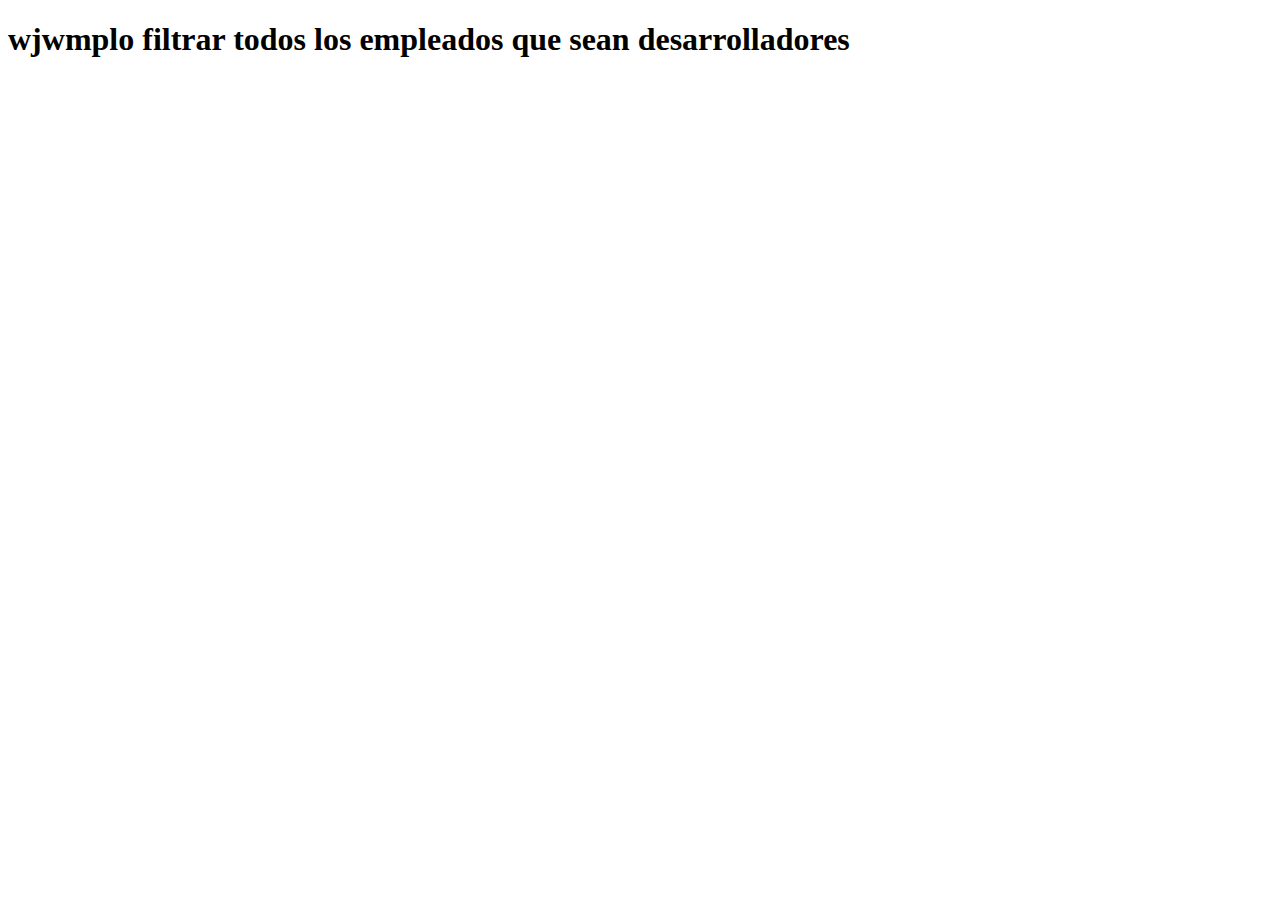
<file: clase 18/ejemplo01.html>
<!DOCTYPE html>
<html lang="en">

<head>
    <meta charset="UTF-8">
    <meta name="viewport" content="width=device-width, initial-scale=1.0">
    <title>Document</title>
</head>

<body>
    <h1>
        wjwmplo filtrar todos los empleados que sean desarrolladores
    </h1>

    <script src="ejemplo01.js"></script>
</body>

</html>
</file>
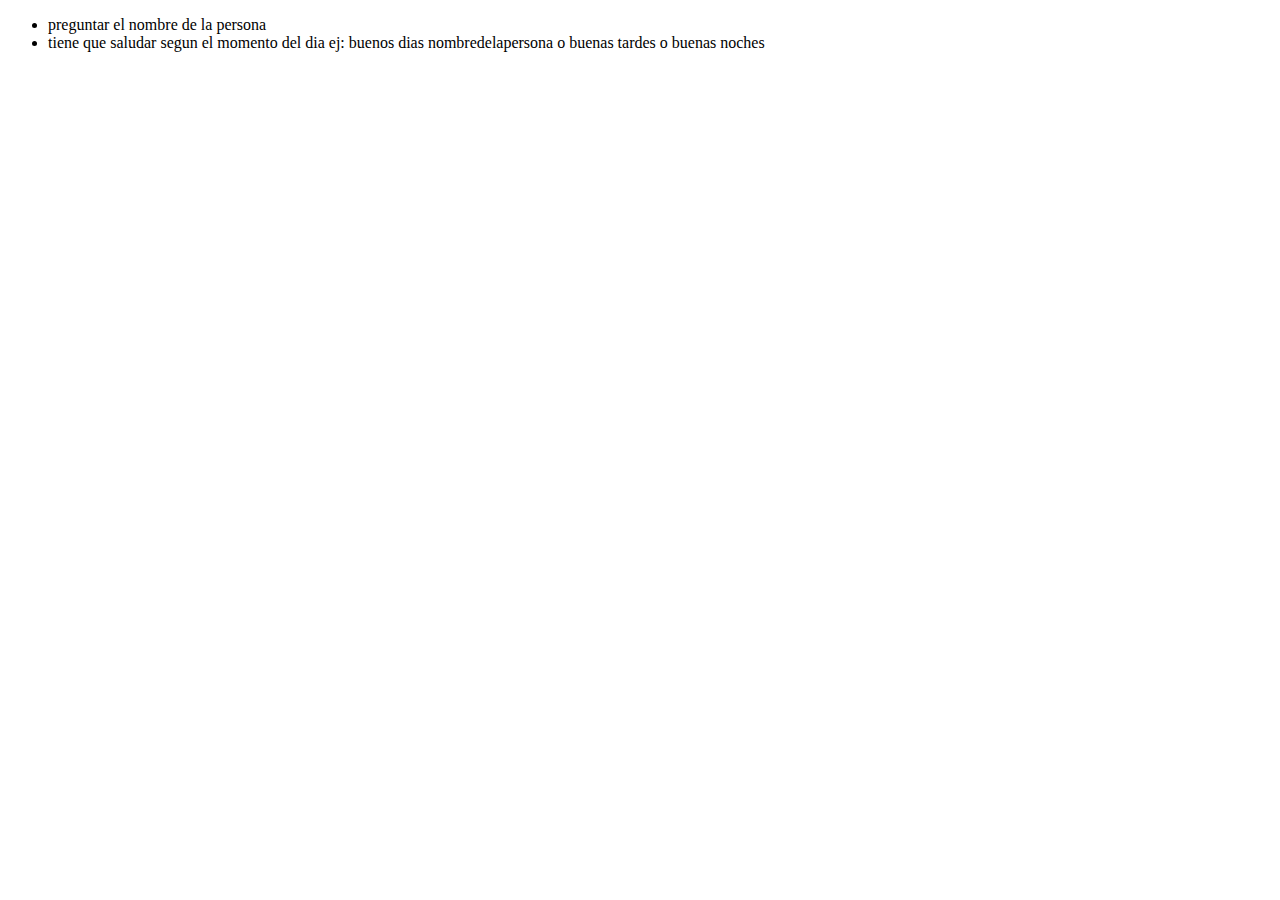
<file: clase 18/ejemplo05.html>
<!DOCTYPE html>
<html lang="en">

<head>
    <meta charset="UTF-8">
    <meta name="viewport" content="width=device-width, initial-scale=1.0">
    <title>Document</title>
</head>

<body>
    <ul>
        <li>preguntar el nombre de la persona</li>
        <li>tiene que saludar segun el momento del dia ej: buenos dias nombredelapersona o buenas tardes o buenas noches

        </li>
    </ul>

    <script src="ejemplo05.js"></script>
</body>

</html>
</file>
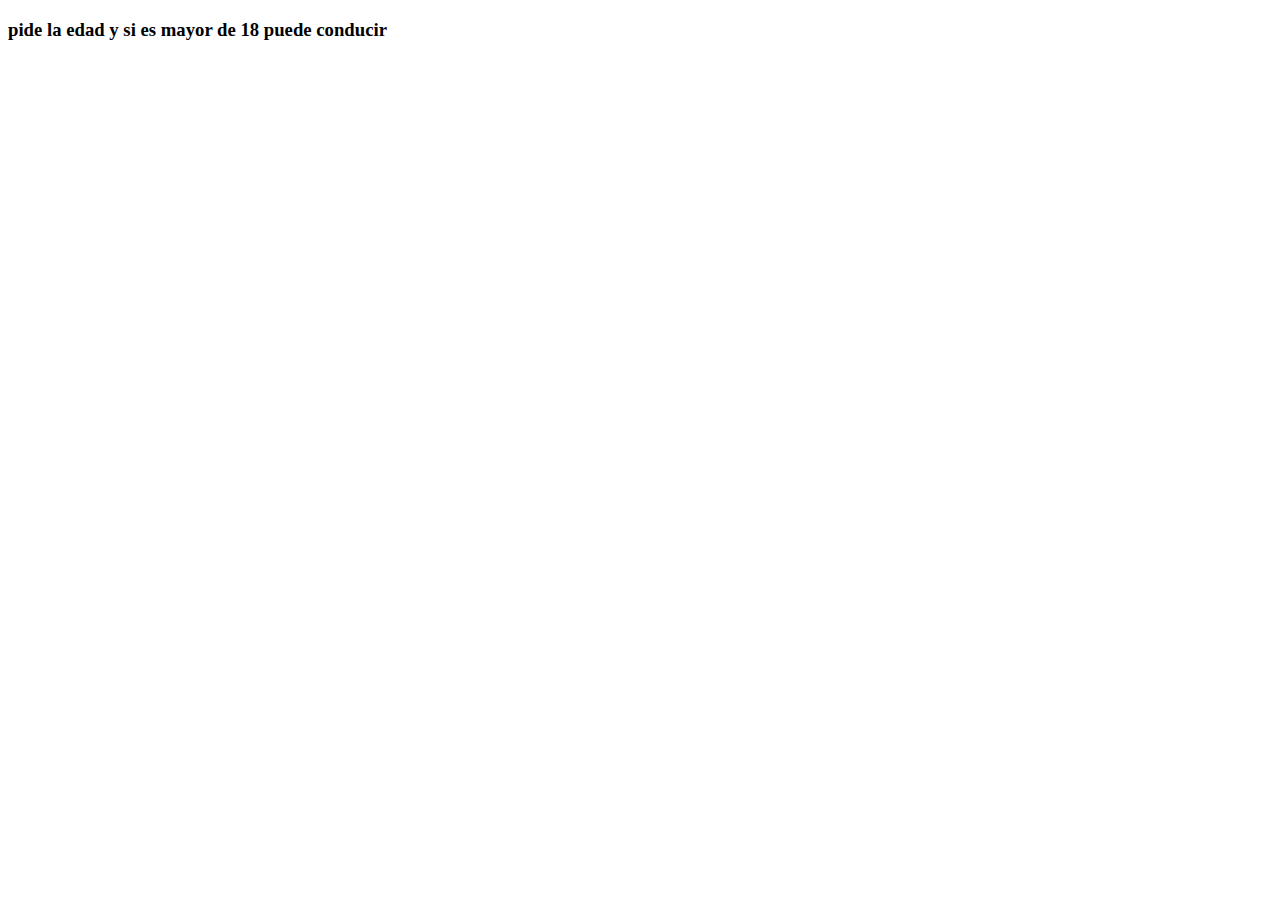
<file: clase 18/ejemplo06.html>
<!DOCTYPE html>
<html lang="en">
<head>
    <meta charset="UTF-8">
    <meta name="viewport" content="width=device-width, initial-scale=1.0">
    <title>Document</title>
</head>
<body>
    <h3>pide la edad y si es mayor de 18 puede conducir</h3>

    <script src="ejemplo06.js"></script>
</body>
</html>
</file>
